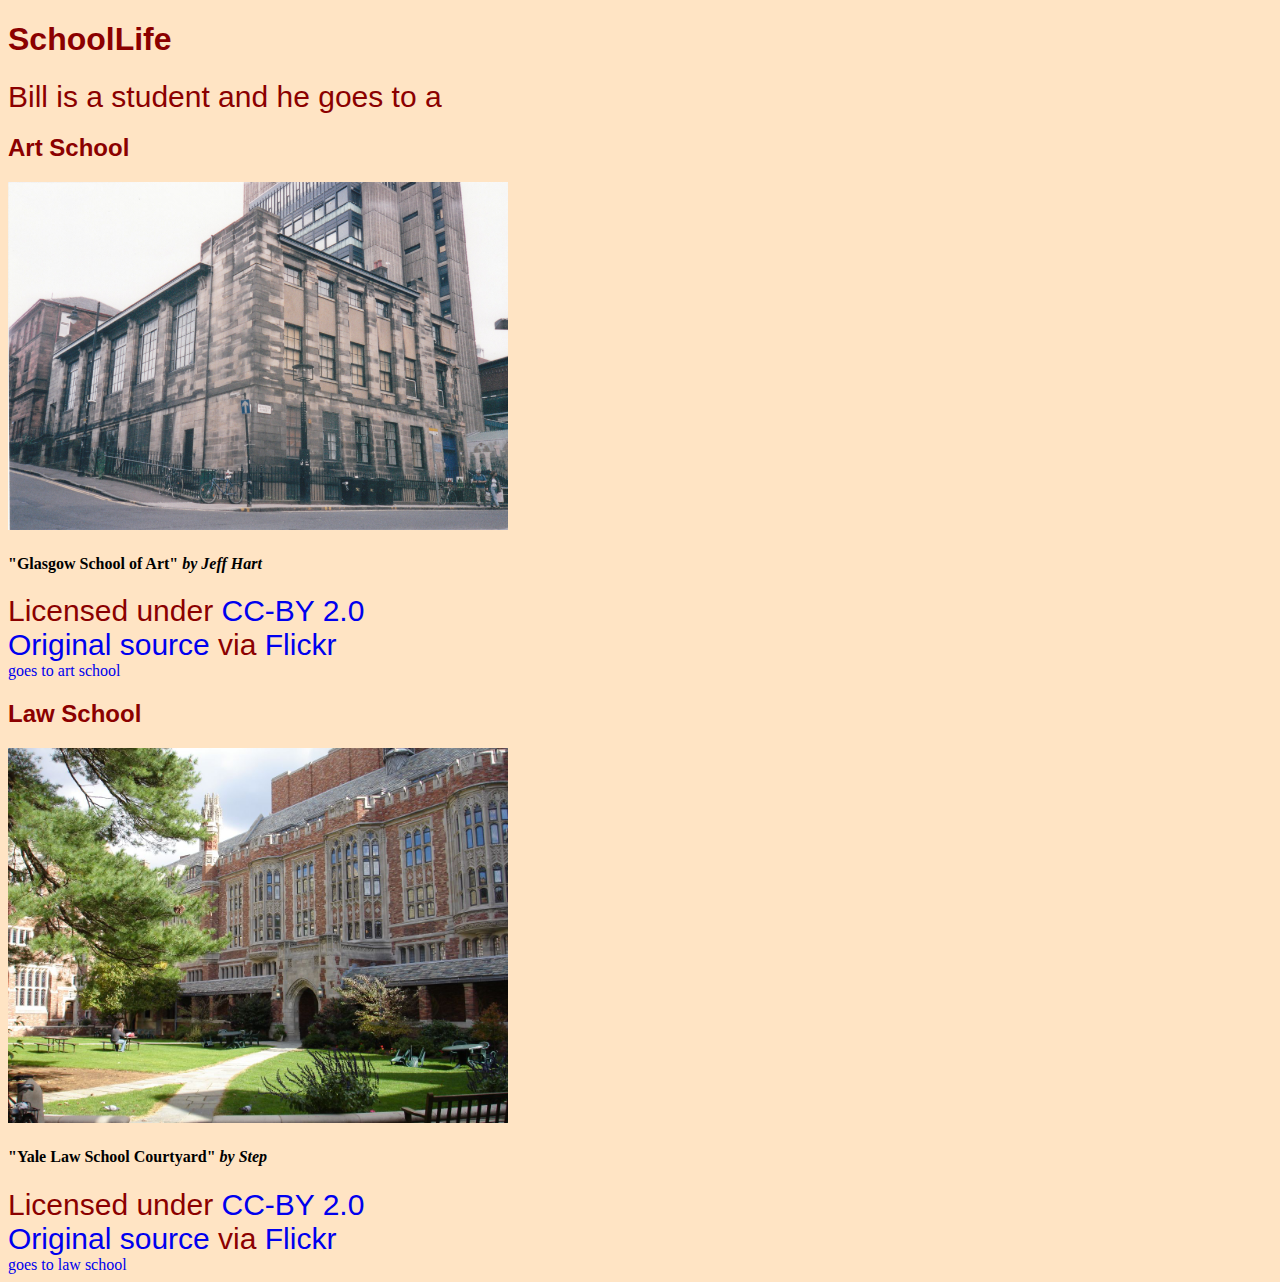
<file: story/index.html>
<!doctype html>
<html>
<head>
    <title>
    SchoolLife
    </title>
    <link href="styles.css" rel="stylesheet" type="text/css"/>
    </head>
    <body>
    <h1>SchoolLife</h1>
        <p>Bill is a student and he goes to a </p>
        <h2>Art School</h2>
        <img src="imgaes/artschool.jpg" width="500px"/>
        
<h4>"<span class="title">Glasgow School of Art</span>" <i>by <span class="creator">Jeff Hart</span></i></h4>
<p class="info">
Licensed under <a class="license" href="https://creativecommons.org/licenses/by/2.0">CC-BY 2.0</a>
</p>
<p>
<a class="foreign_landing_url" href="https://www.flickr.com/photos/ipeguy/6011985521">Original source</a> via <a class="provider" href="https://flickr.com">Flickr</a>
</p>
        <a href="art.html">goes to art school</a>
        <h2>Law School</h2>
        <img src="imgaes/lawschool.jpg" width="500px"/>
        
<h4>"<span class="title">Yale Law School Courtyard</span>" <i>by <span class="creator">Step</span></i></h4>
<p class="info">
Licensed under <a class="license" href="https://creativecommons.org/licenses/by/2.0">CC-BY 2.0</a>
</p>
<p>
<a class="foreign_landing_url" href="https://www.flickr.com/photos/stepnout/278392569">Original source</a> via <a class="provider" href="https://flickr.com">Flickr</a>
</p>
        <a href="law.html">goes to law school</a>


    </body>
    
    

</html>
</file>
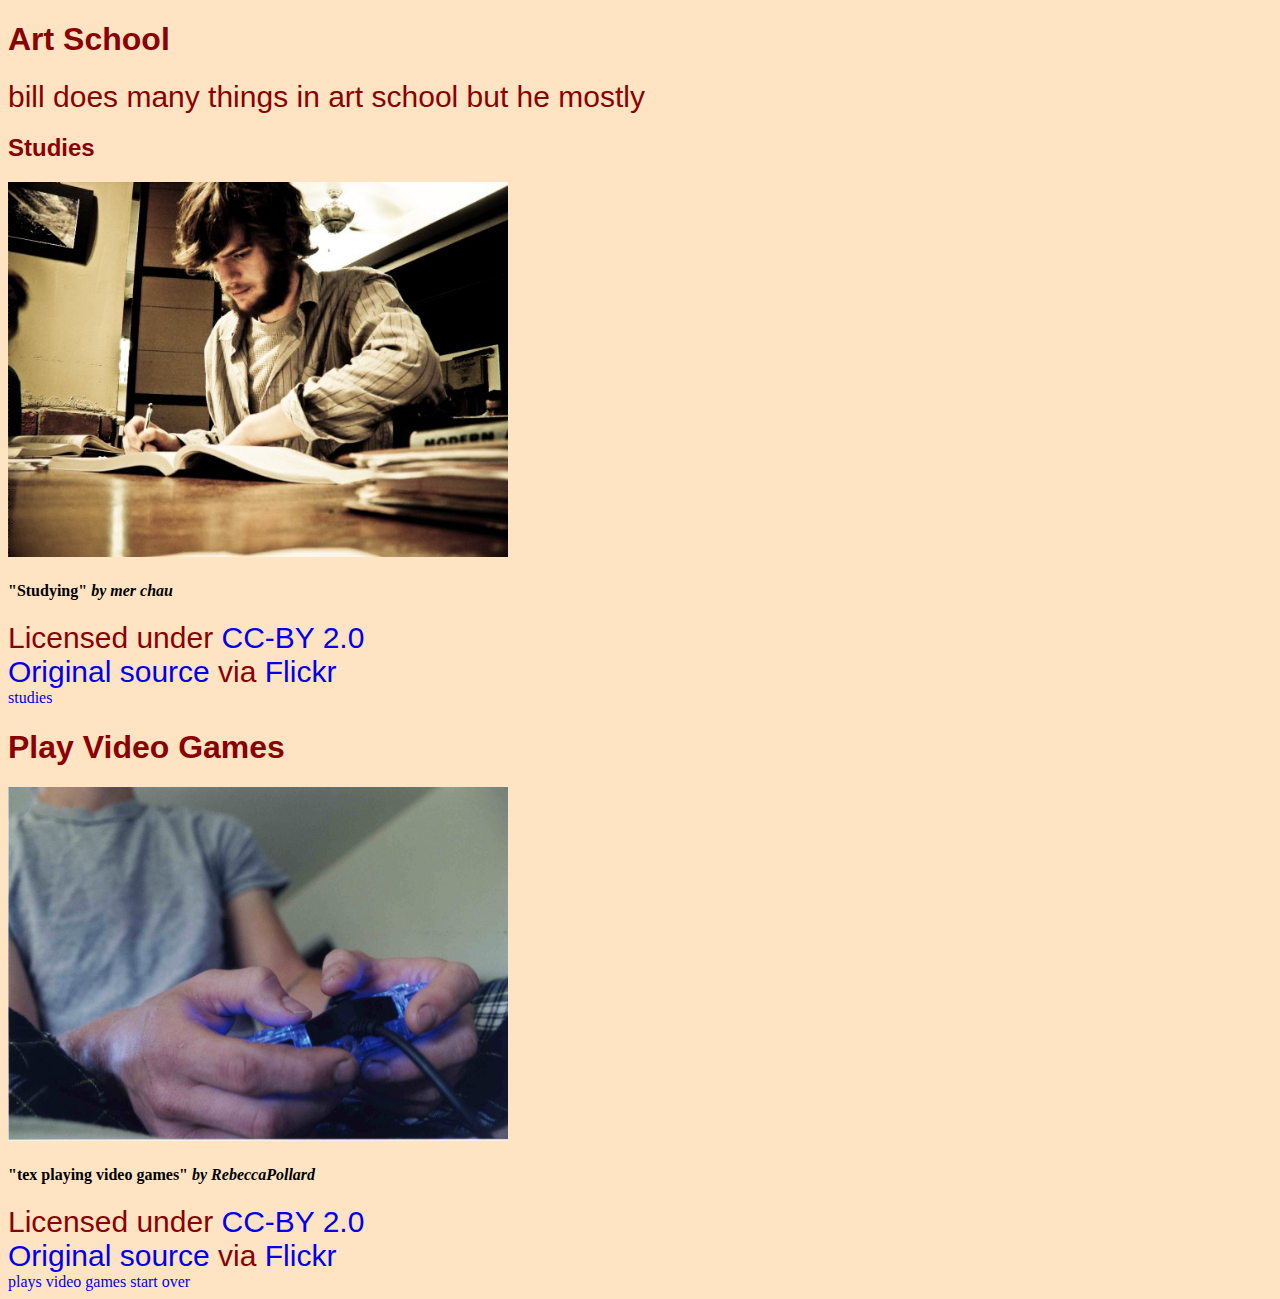
<file: story/art.html>
<!doctype html>
<html>
<head>
    <title>
    School Life
    </title>
    <link href="styles.css" rel="stylesheet" type="text/css"/>
    </head>
    <body>
    <h1>Art School</h1>
        <p>bill does many things in art school but he mostly</p>
        <h2>Studies</h2>
        <img src="imgaes/studying.jpg" width="500px"/>
        
<h4>"<span class="title">Studying</span>" <i>by <span class="creator">mer chau</span></i></h4>
<p class="info">
Licensed under <a class="license" href="https://creativecommons.org/licenses/by/2.0">CC-BY 2.0</a>
</p>
<p>
<a class="foreign_landing_url" href="https://www.flickr.com/photos/merchau/8548057127">Original source</a> via <a class="provider" href="https://flickr.com">Flickr</a>
</p>
        <a href="success.html">studies</a>
        <h1>Play Video Games</h1>
        <img src="imgaes/videgames.jpg" width="500px"/>       
<h4>"<span class="title">tex playing video games</span>" <i>by <span class="creator">RebeccaPollard</span></i></h4>
<p class="info">
Licensed under <a class="license" href="https://creativecommons.org/licenses/by/2.0">CC-BY 2.0</a>
</p>
<p>
<a class="foreign_landing_url" href="https://www.flickr.com/photos/34396501@N00/58694182">Original source</a> via <a class="provider" href="https://flickr.com">Flickr</a>
</p>
        <a href="fails%20gets%20kicked%20out.html"> plays video games</a>
        
        <a href="starting%20page.html">start over</a>
        
        

    </body>

</html>
</file>
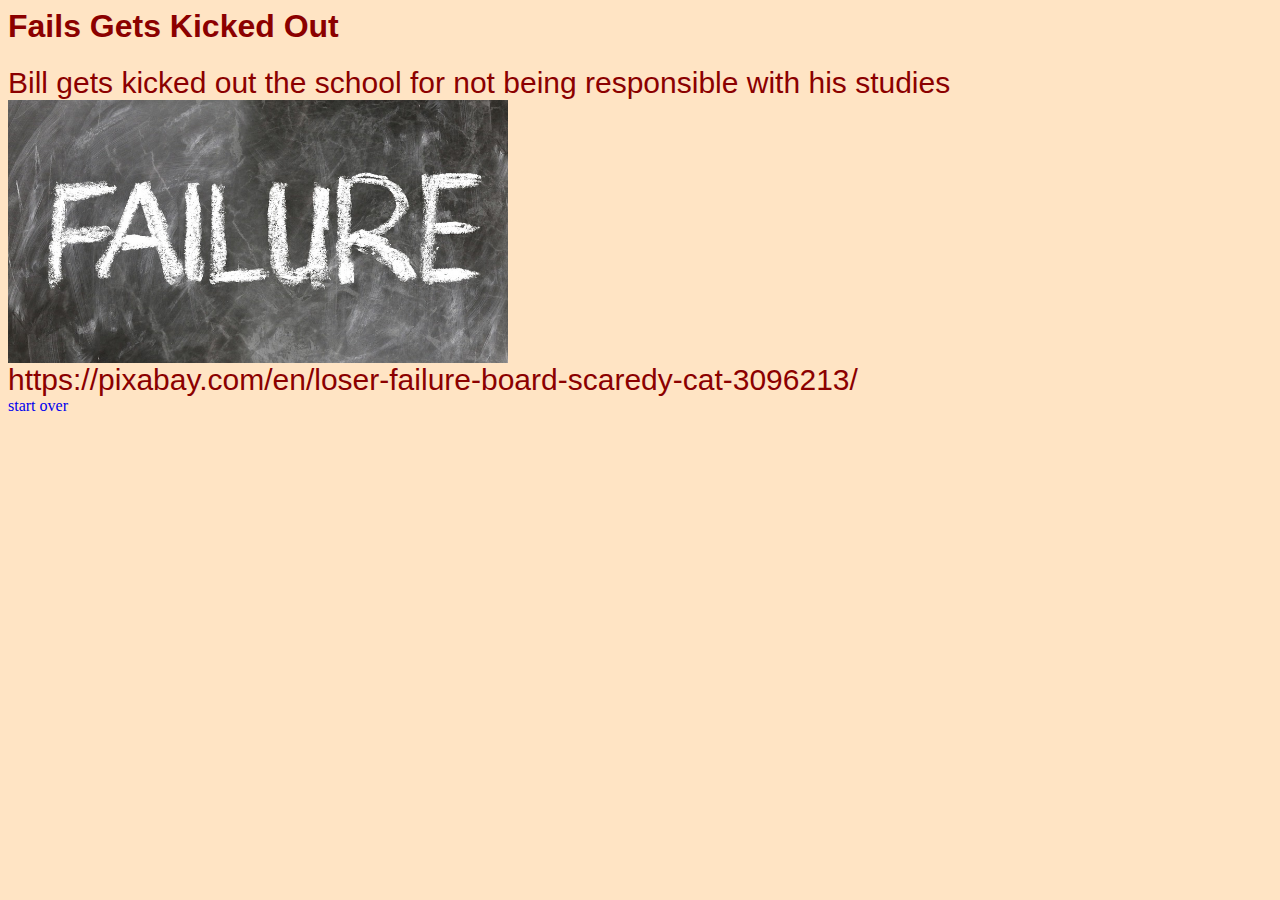
<file: story/fails gets kicked out.html>
<html>
<head>
<title>School Life
    </title>
    <link href="styles.css" rel="stylesheet" type="text/css"/>
    </head>
    <body>
    <h1>Fails Gets Kicked Out </h1>
        <P>Bill gets kicked out the school for not being responsible with his studies</P>
        <img src="imgaes/fail.jpg" width="500px"/>
        <p>https://pixabay.com/en/loser-failure-board-scaredy-cat-3096213/</p>
        <p></p>
        <a href="starting%20page.html">start over</a>
        
    </body>
</html>
</file>
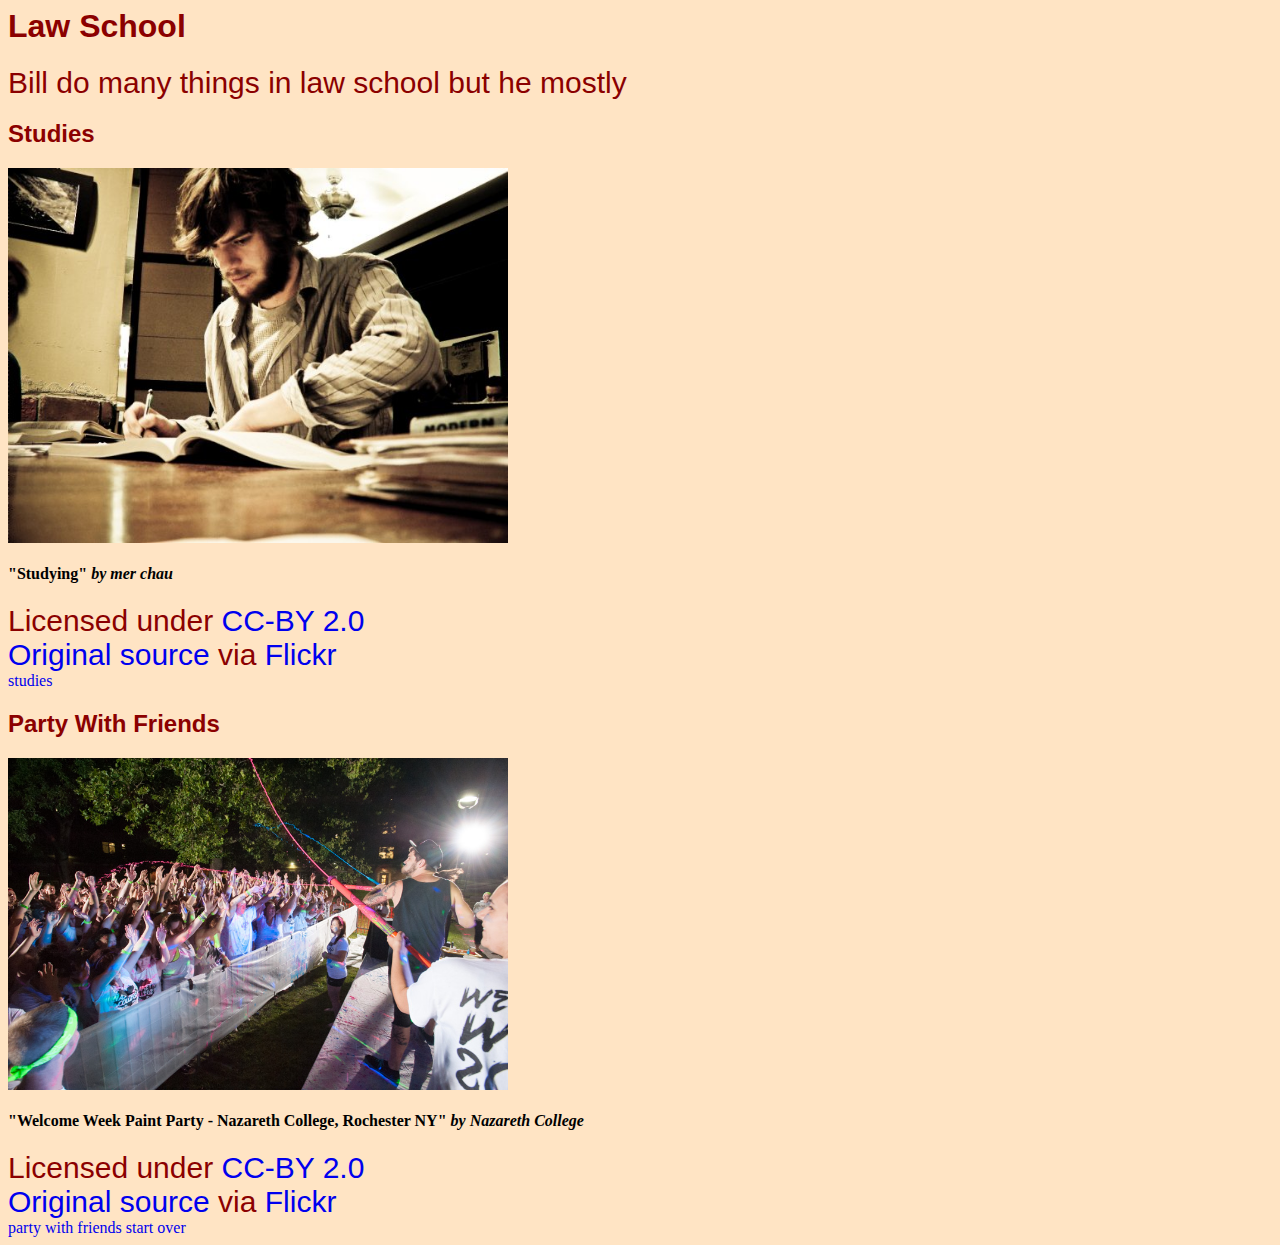
<file: story/law.html>
<html>
<head>
    <title>School Life
    </title>
    <link href="styles.css" rel="stylesheet" type="text/css"/>
    </head>
    <body>
        <h1>Law School</h1>
        <p>Bill do many things in law school but he mostly</p>
        <h2>Studies</h2>
        <img src="imgaes/studying.jpg" width="500px"/>
        
<h4>"<span class="title">Studying</span>" <i>by <span class="creator">mer chau</span></i></h4>
<p class="info">
Licensed under <a class="license" href="https://creativecommons.org/licenses/by/2.0">CC-BY 2.0</a>
</p>
<p>
<a class="foreign_landing_url" href="https://www.flickr.com/photos/merchau/8548057127">Original source</a> via <a class="provider" href="https://flickr.com">Flickr</a>
</p>
        <a href="success.html">studies</a>
        <h2>Party With Friends</h2>
        <img src="imgaes/party.jpg" width="500px"/>
        
<h4>"<span class="title">Welcome Week Paint Party - Nazareth College, Rochester NY</span>" <i>by <span class="creator">Nazareth College</span></i></h4>
<p class="info">
Licensed under <a class="license" href="https://creativecommons.org/licenses/by/2.0">CC-BY 2.0</a>
</p>
<p>
<a class="foreign_landing_url" href="https://www.flickr.com/photos/nazareth_college/15094295026">Original source</a> via <a class="provider" href="https://flickr.com">Flickr</a>
</p>
        <a href="fails%20gets%20kicked%20out.html">party with friends</a>
        <a href="starting%20page.html">start over</a>

    
    </body>
</html>
</file>
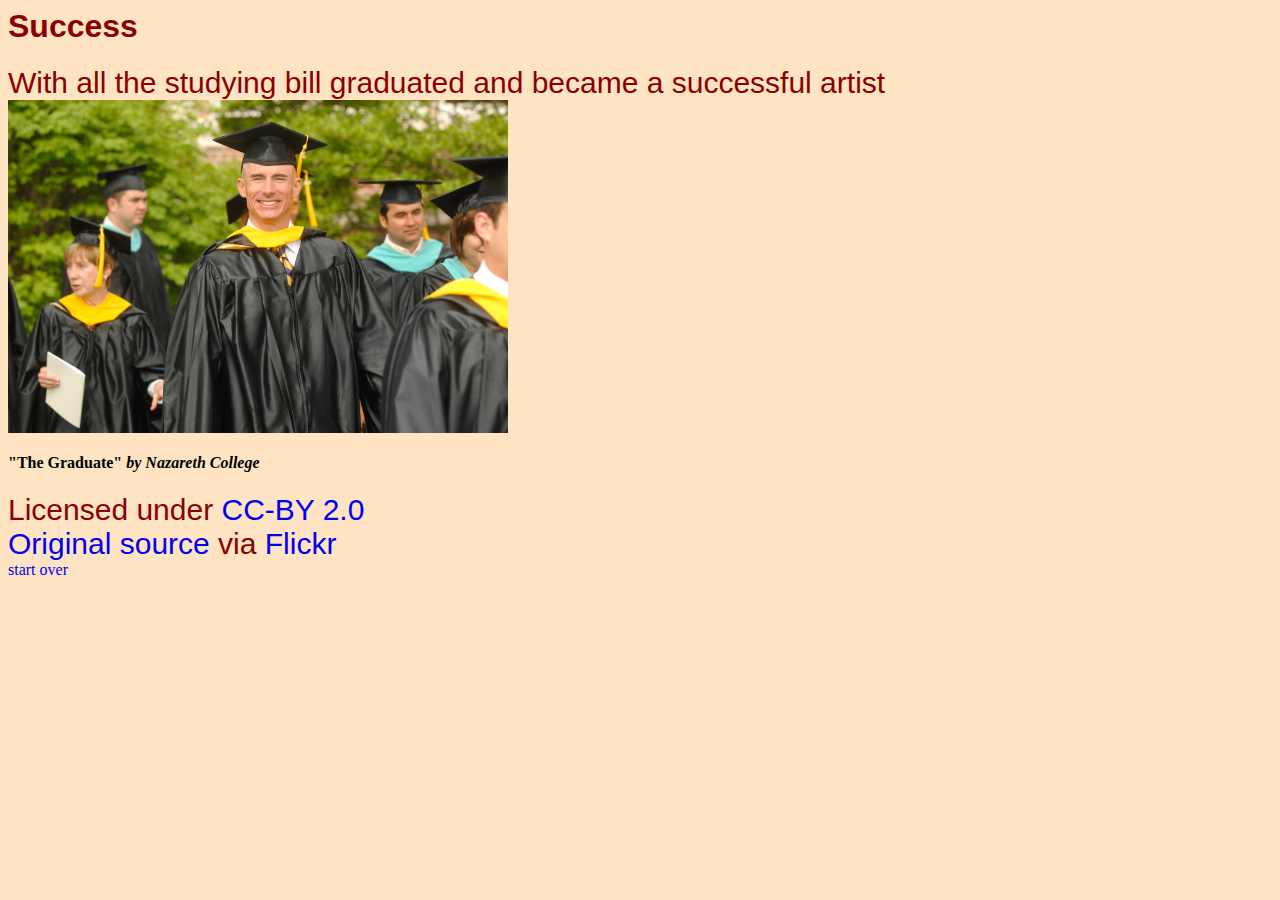
<file: story/success.html>
<html>
<head>
<title>School Life 
</title>
    <link href="styles.css" rel="stylesheet" type="text/css"/>
</head>
    <body>
        <h1>Success</h1>
        <p>With all the studying bill graduated and became a successful artist</p>
        <img src="imgaes/gradute.jpg" width="500px"/>
        
<h4>"<span class="title">The Graduate</span>" <i>by <span class="creator">Nazareth College</span></i></h4>
<p class="info">
Licensed under <a class="license" href="https://creativecommons.org/licenses/by/2.0">CC-BY 2.0</a>
</p>
<p>
<a class="foreign_landing_url" href="https://www.flickr.com/photos/nazareth_college/3525684030">Original source</a> via <a class="provider" href="https://flickr.com">Flickr</a>
</p>
        <a href="starting%20page.html">start over</a>

</body>
</html>
</file>
<file: story/styles.css>
h1{color: darkred}
body{background-color: bisque}
h1{font-family: sans-serif} 
h2{font-family: sans-serif}
p{font-family: sans-serif}
p{color: darkred}
H2{color: darkred}
P{font-size: 30px}
p{margin: auto}
a{text-decoration: none}
</file>
